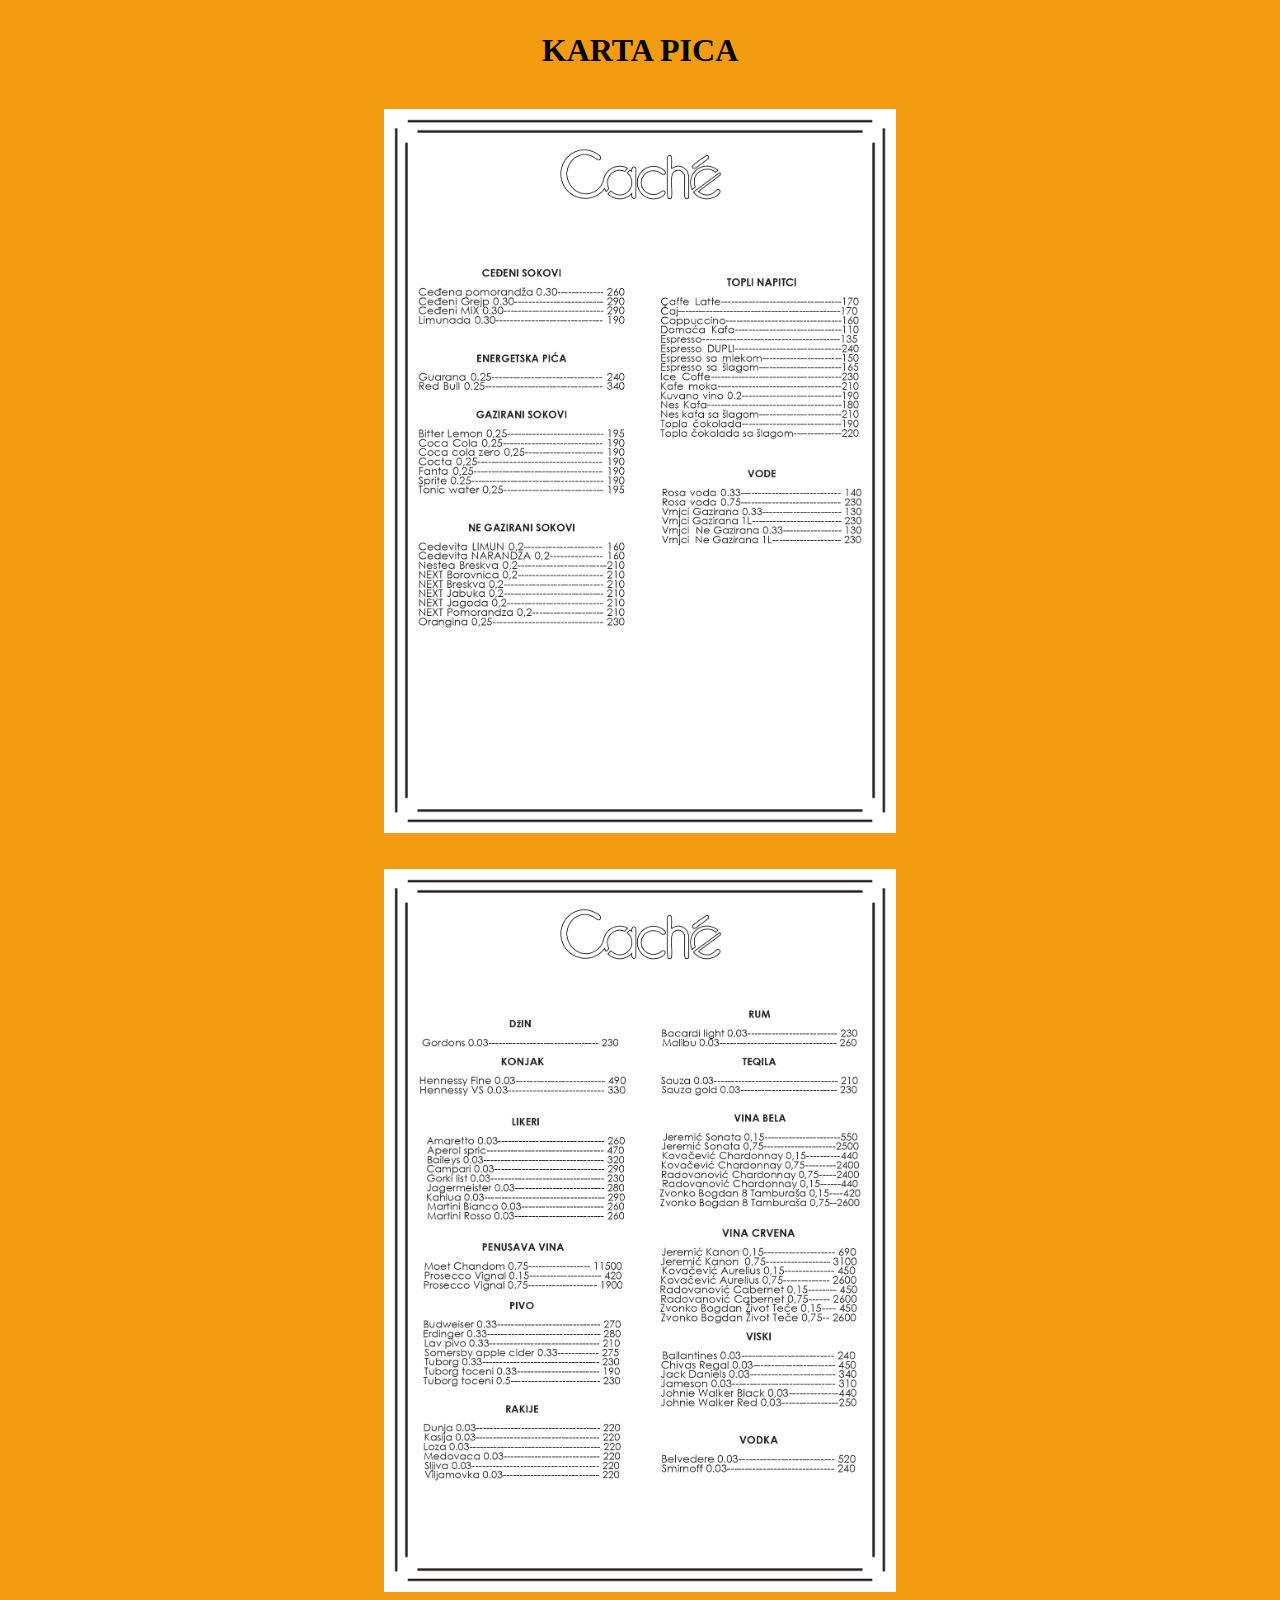
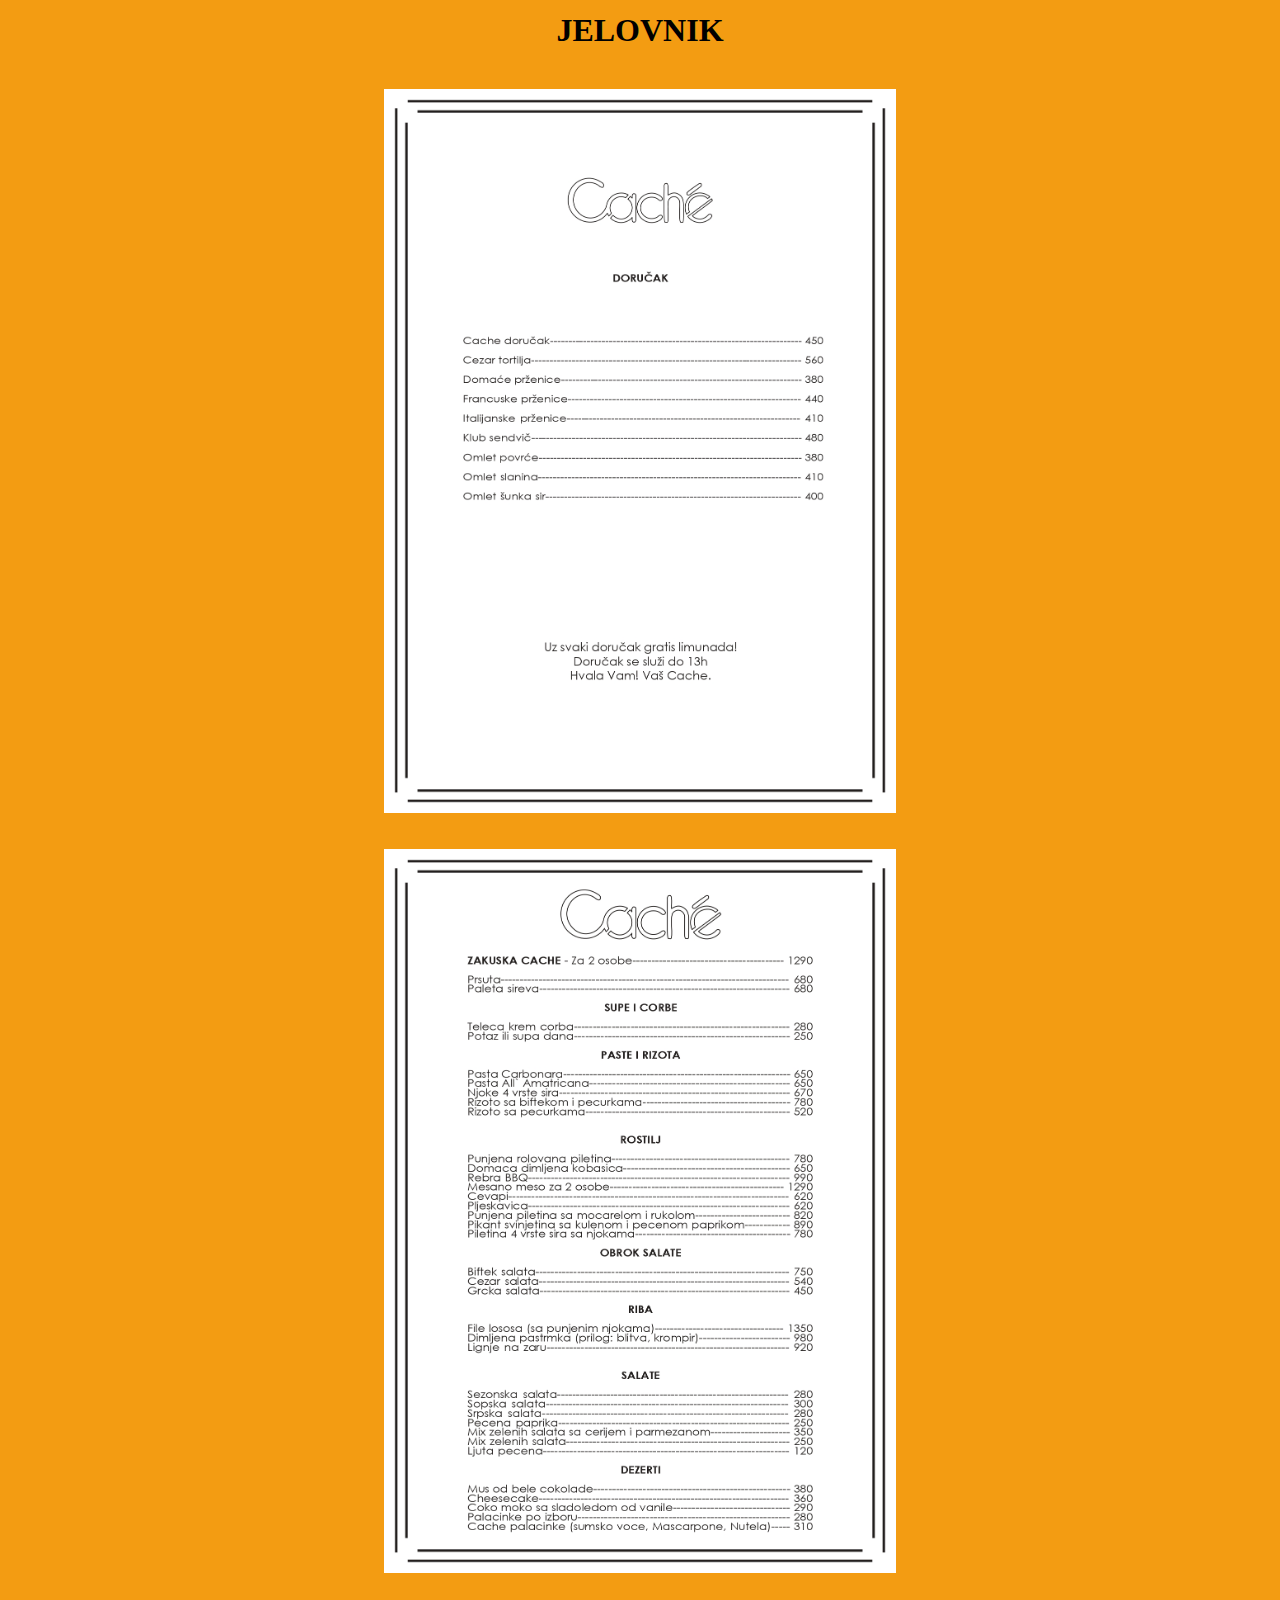
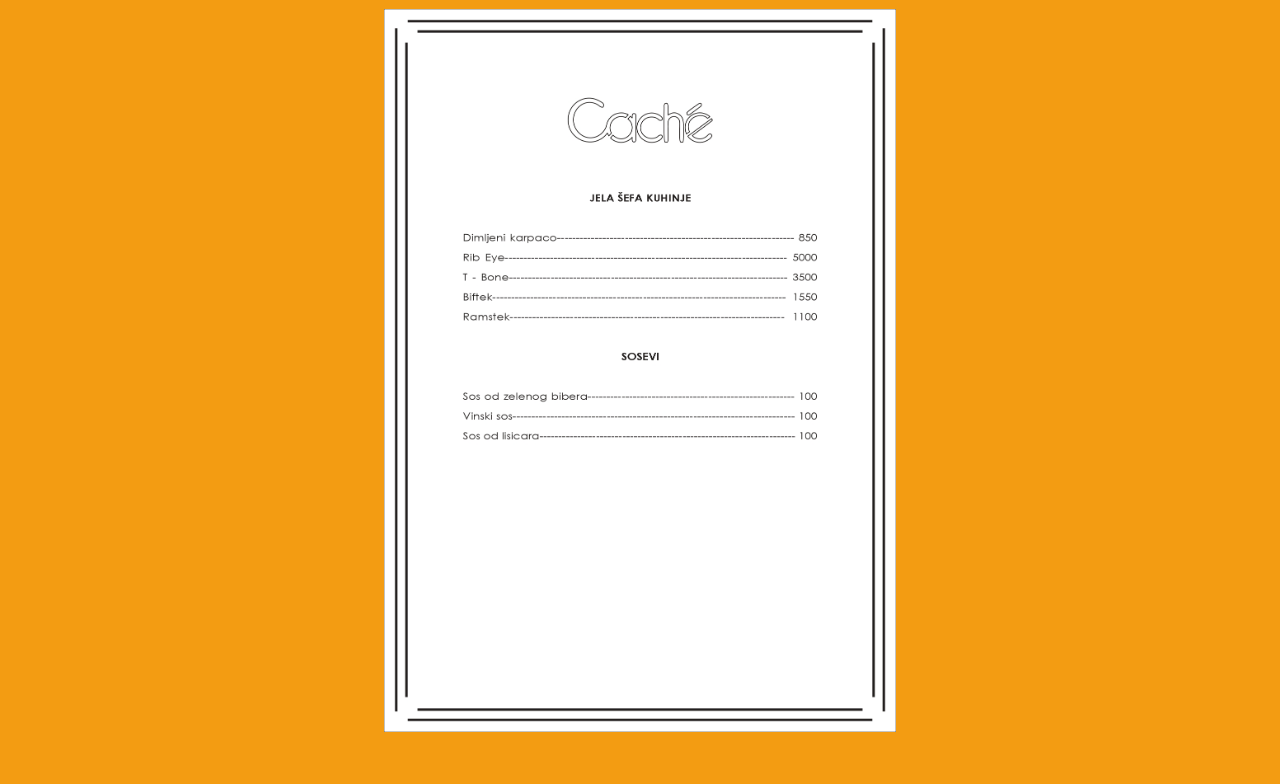
<file: index.html>
<!DOCTYPE html>
<html lang="en">
    <head>
        <meta charset="UTF-8">
        <meta name="viewport" content="width=device-width, initial-scale=1.0">
        <meta http-equiv="X-UA-Compatible" content="ie=edge">
        <title>Cache menu example</title>
        <link rel="stylesheet" href="./dist/css/lightbox.min.css">
        <link rel="stylesheet" href="./menu-page.css">
    </head>
    <body>
        <section class="split-from-middle">
            <div class="drinks-container">
                <h1 class="menu-heading">KARTA PICA</h1>
                <div class="card" id="card-1">
                    <img src="./01.jpg"/>
                </div>
                <div class="card" id="card-2">
                    <a href="./02.jpg" data-lightbox="drinks-items">
                        <img src="./02.jpg"/>
                    </a>
                </div>
                <div class="card" id="card-3">
                    <a href="./03.jpg" data-lightbox="drinks-items">
                        <img src="./03.jpg"/>
                    </a>
                </div>
            </div>

            <!-- <span class="transition-remover" id="first-remover">X</span> -->

            <div class="food-container">
                <h1 class="menu-heading">JELOVNIK</h1>
                <div class="card" id="card-11">
                    <img src="./01.jpg"/>
                </div>
                <div class="card" id="card-4">
                    <a href="./04.jpg" data-lightbox="food-items">
                        <img src="./04.jpg"/>
                    </a>
                </div>
                <div class="card" id="card-5">
                    <a href="./05.jpg" data-lightbox="food-items">
                        <img src="./05.jpg"/>
                    </a>
                </div>
                <div class="card" id="card-6">
                    <a href="./06.jpg" data-lightbox="food-items">
                        <img src="./06.jpg"/>
                    </a>
                </div>
            </div>

            <!-- <span class="transition-remover" id="second-remover">X</span> -->

        </section>

    </body>
    <script src="./dist/js/lightbox-plus-jquery.min.js"></script>
    <script src="./dist/js/lightbox.min.js"></script>
    <script src="./menu.js"></script>
</html>
</file>
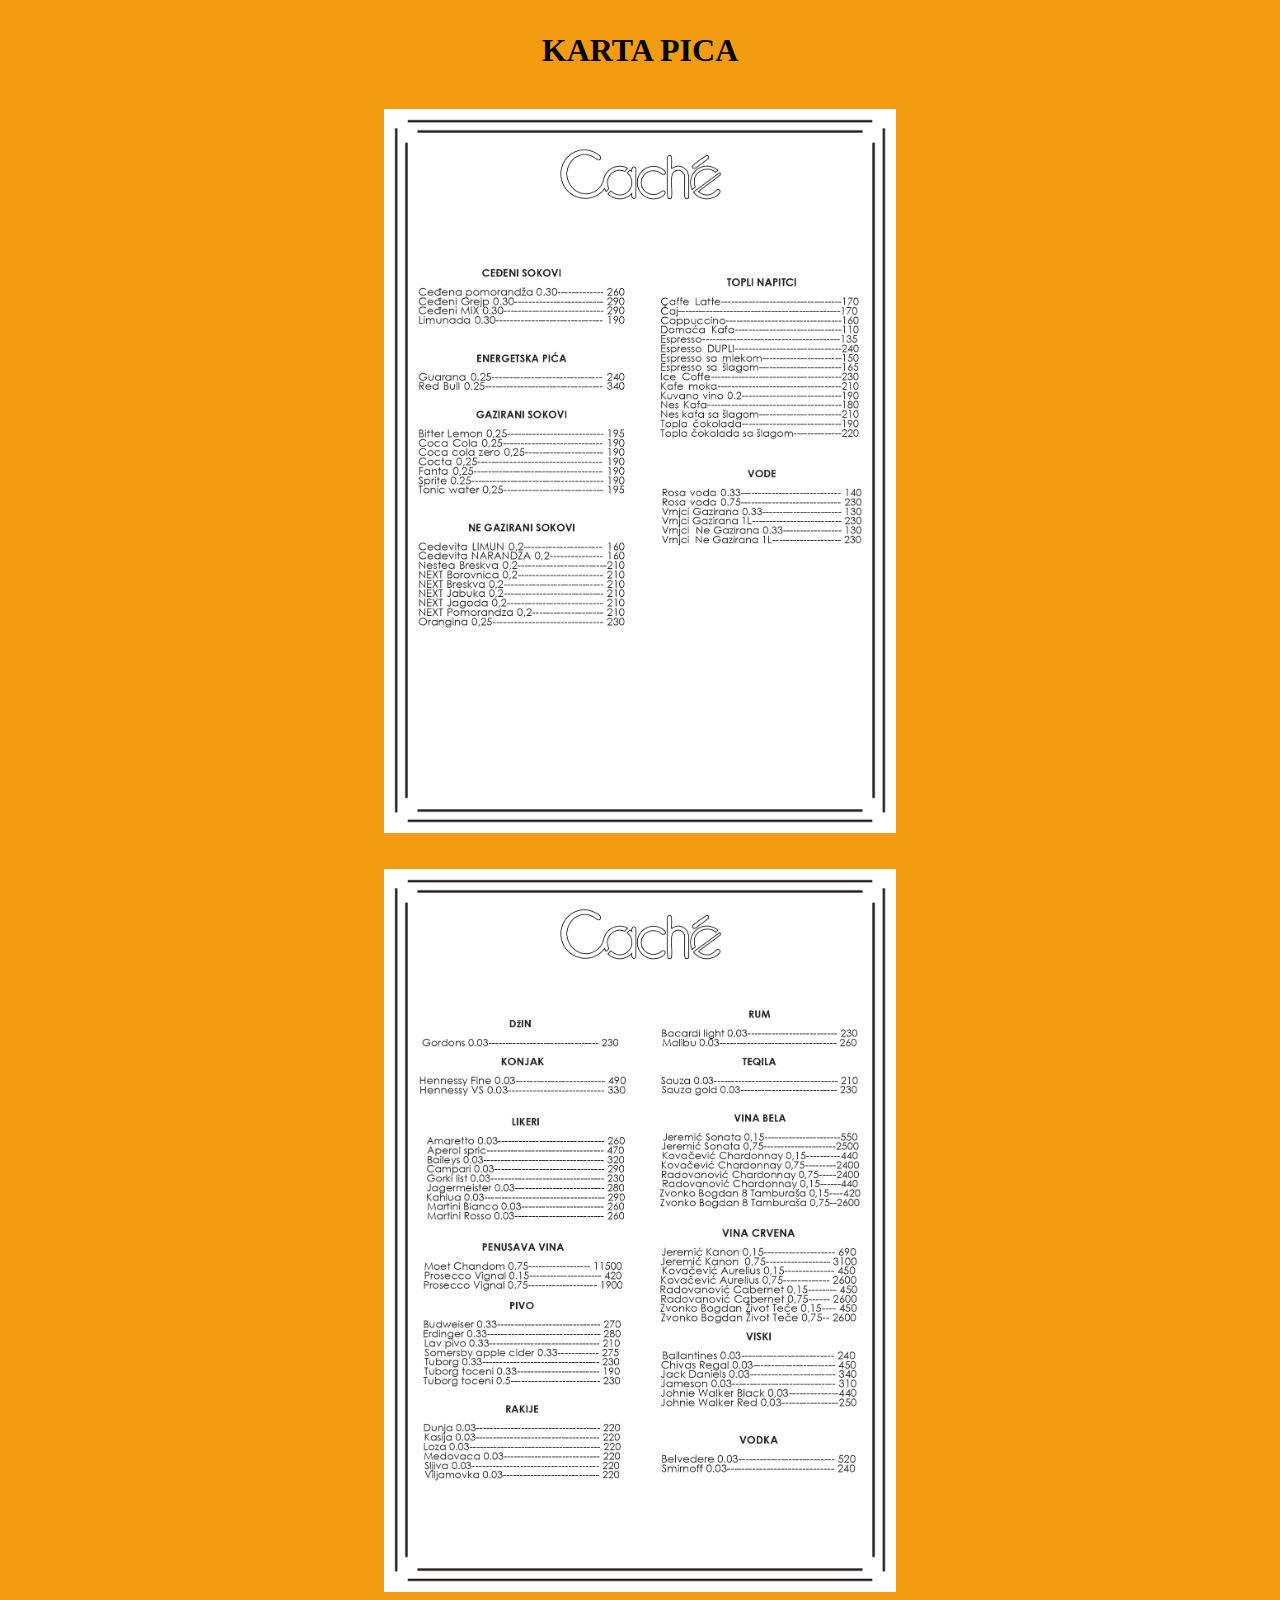
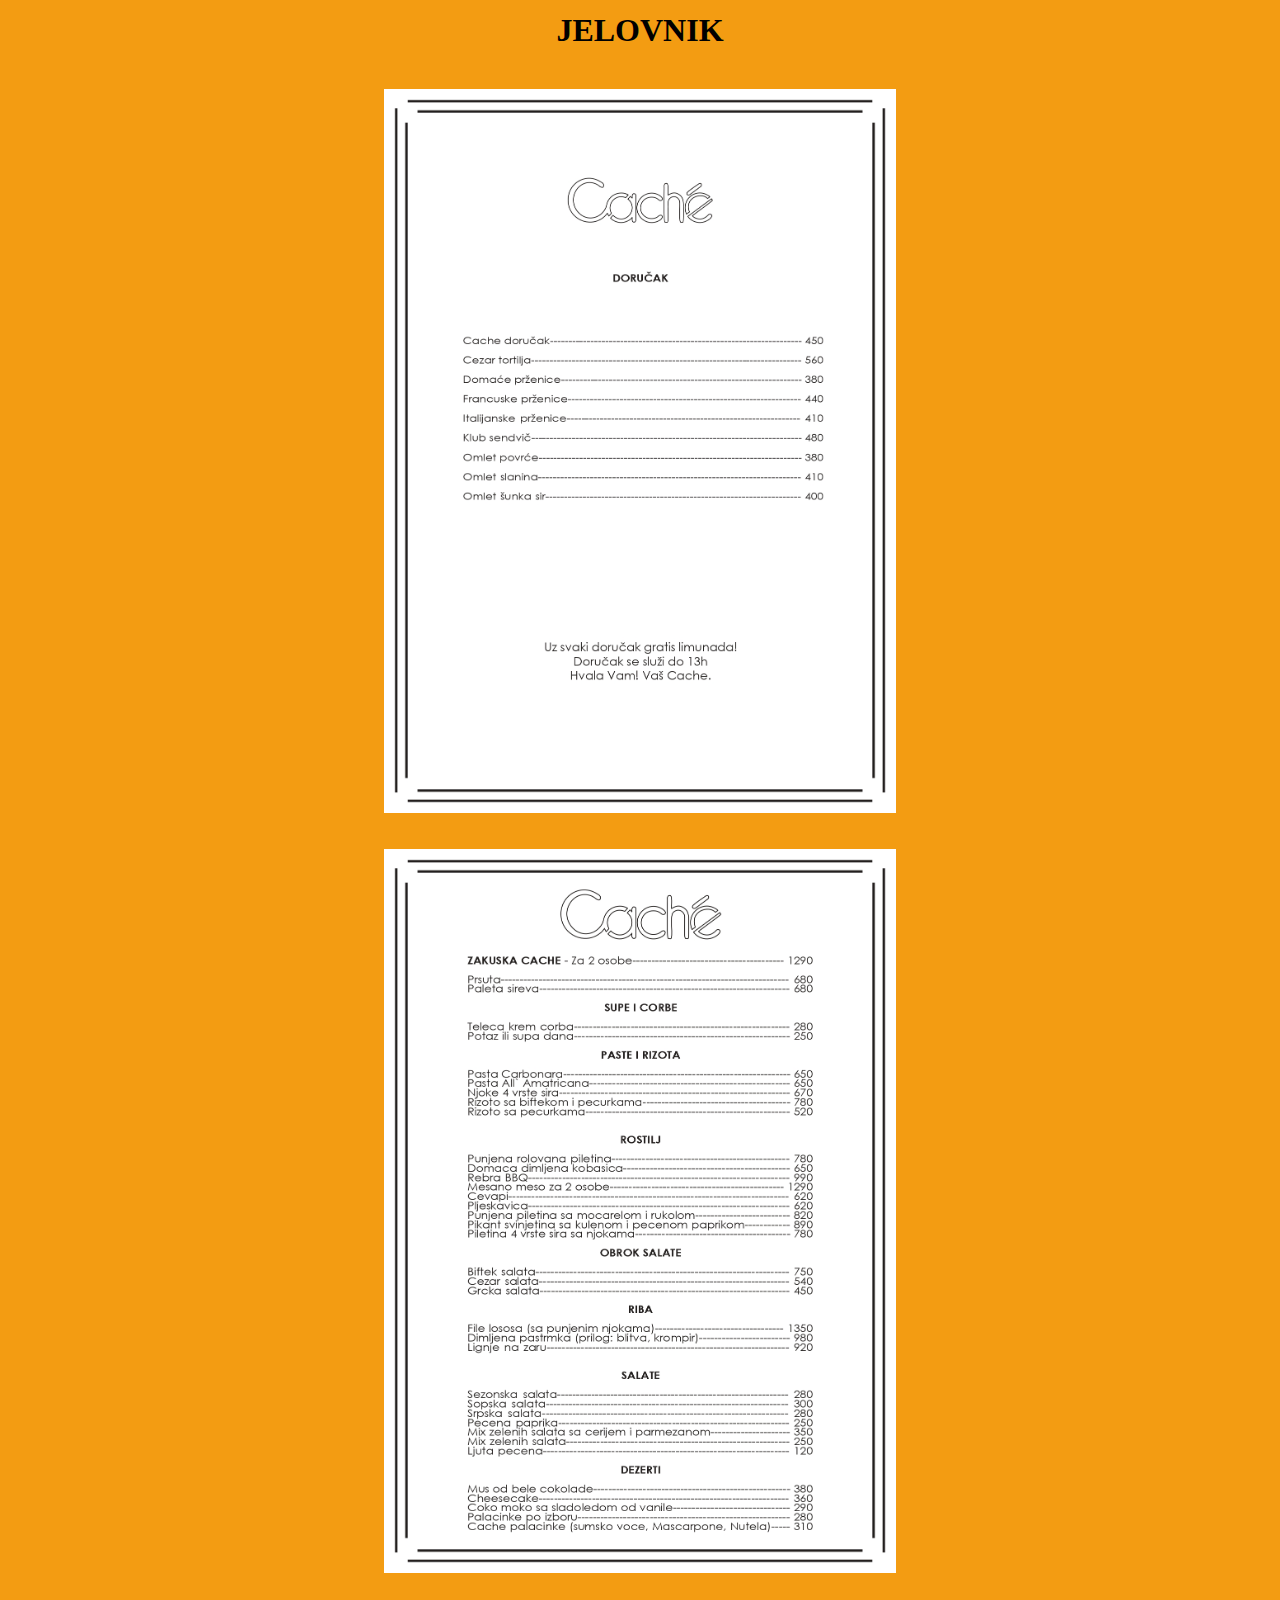
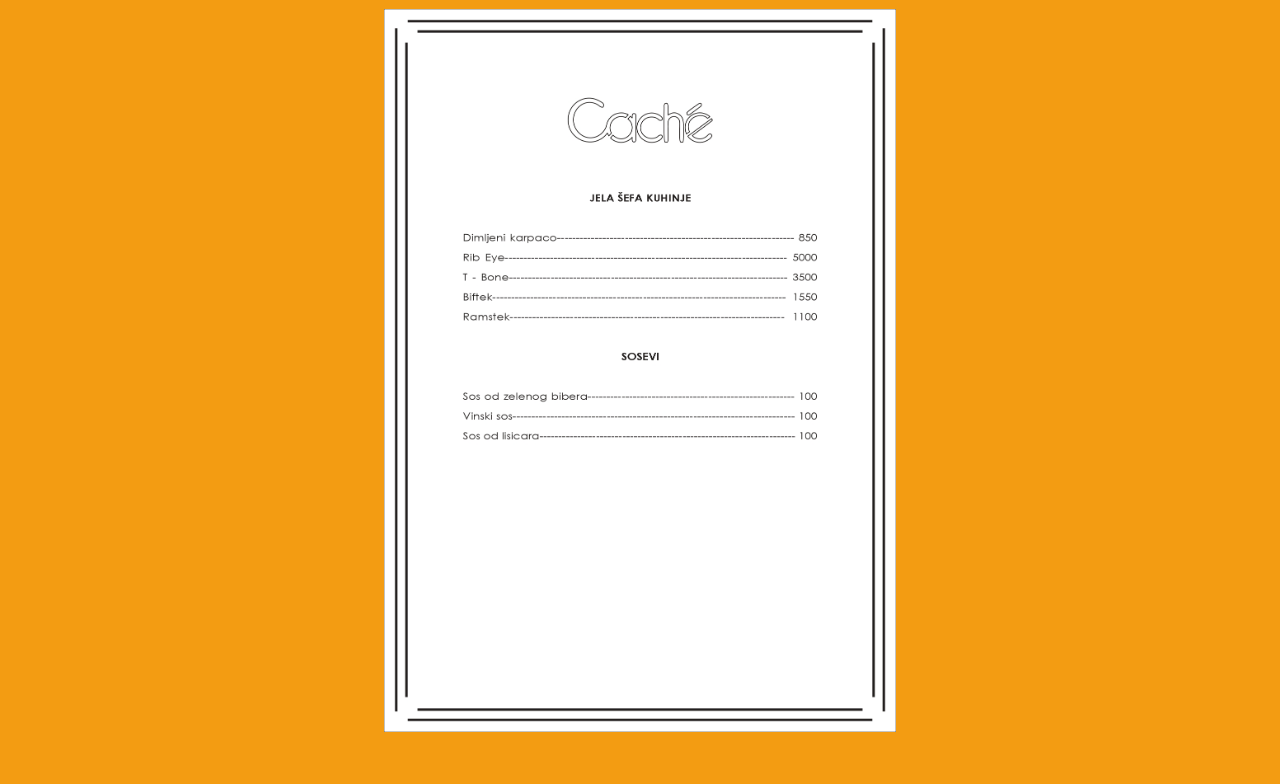
<file: menu-page.html>
<!DOCTYPE html>
<html lang="en">
    <head>
        <meta charset="UTF-8">
        <meta name="viewport" content="width=device-width, initial-scale=1.0">
        <meta http-equiv="X-UA-Compatible" content="ie=edge">
        <title>Cache menu example</title>
        <link rel="stylesheet" href="./dist/css/lightbox.min.css">
        <link rel="stylesheet" href="./menu-page.css">
    </head>
    <body>
        <section class="split-from-middle">
            <div class="drinks-container">
                <h1 class="menu-heading">KARTA PICA</h1>
                <div class="card" id="card-1">
                    <img src="./01.jpg"/>
                </div>
                <div class="card" id="card-2">
                    <a href="./02.jpg" data-lightbox="drinks-items">
                        <img src="./02.jpg"/>
                    </a>
                </div>
                <div class="card" id="card-3">
                    <a href="./03.jpg" data-lightbox="drinks-items">
                        <img src="./03.jpg"/>
                    </a>
                </div>
            </div>

            <!-- <span class="transition-remover" id="first-remover">X</span> -->

            <div class="food-container">
                <h1 class="menu-heading">JELOVNIK</h1>
                <div class="card" id="card-11">
                    <img src="./01.jpg"/>
                </div>
                <div class="card" id="card-4">
                    <a href="./04.jpg" data-lightbox="food-items">
                        <img src="./04.jpg"/>
                    </a>
                </div>
                <div class="card" id="card-5">
                    <a href="./05.jpg" data-lightbox="food-items">
                        <img src="./05.jpg"/>
                    </a>
                </div>
                <div class="card" id="card-6">
                    <a href="./06.jpg" data-lightbox="food-items">
                        <img src="./06.jpg"/>
                    </a>
                </div>
            </div>

            <!-- <span class="transition-remover" id="second-remover">X</span> -->

        </section>

    </body>
    <script src="./dist/js/lightbox-plus-jquery.min.js"></script>
    <script src="./dist/js/lightbox.min.js"></script>
    <script src="./menu.js"></script>
</html>
</file>
<file: menu-page.css>
*,
*:before,
*:after {
  padding: 0;
  margin: 0;
  box-sizing: border-box;
}

body {
  background-color: #f39c12;
}

.split-from-middle {
  max-width: 80%;
  margin: 32px auto;
  text-align: center;
}

.menu-heading {
  text-align: center;
  margin-bottom: 24px;
}

.card img {
  max-width: 50%;
  margin: 16px auto;
}

#card-1,
#card-11 {
  display: none;
}

@media screen and (min-width: 1281px) {
  .food-container,
  .drinks-container {
    width: 660px;
    height: 280px;
    position: relative;
    margin: 0 auto;
    padding: 20px;
    cursor: pointer;
  }

  .food-container {
    margin-top: 64px;
  }

  .card {
    background: #fff;
    overflow: hidden;
    height: 250px;
    width: 250px;
    border-radius: 10px;
    position: absolute;
    left: 220px;
    box-shadow: 1px 2px 2px 0 #aaa;
    -webkit-transition: all 0.4s cubic-bezier(0.63, 0.15, 0.03, 1.12);
    transition: all 0.4s cubic-bezier(0.63, 0.15, 0.03, 1.12);
  }

  .card img {
    max-width: 100%;
    margin: 0;
  }

  #card-1,
  #card-11 {
    z-index: 10;
    -webkit-transform: rotateZ(-2deg);
    transform: rotateZ(-2deg);
    display: block;
  }

  #card-2,
  #card-4 {
    z-index: 9;
    -webkit-transform: rotateZ(-7deg);
    transform: rotateZ(-7deg);
    -webkit-transition-delay: 0.05s;
    transition-delay: 0.05s;
  }

  #card-3,
  #card-5 {
    z-index: 8;
    -webkit-transform: rotateZ(5deg);
    transform: rotateZ(5deg);
    -webkit-transition-delay: 0.1s;
    transition-delay: 0.1s;
  }

  #card-6 {
    z-index: 7;
    -webkit-transform: rotateZ(7deg);
    transform: rotateZ(7deg);
    -webkit-transition-delay: 0.1s;
    transition-delay: 0.1s;
  }

  #card-2,
  #card-3,
  #card-4,
  #card-5,
  #card-6 {
    transition: 0.7s;
  }

  #card-2:hover,
  #card-3:hover,
  #card-4:hover,
  #card-5:hover,
  #card-6:hover {
    transform: scale(1.1) !important;
  }

  .food-container.transition .card#card-11 {
    left: -160px;
  }
  .drinks-container.transition .card#card-1 {
    left: -50px;
  }

  .food-container.transition .card#card-4 {
    left: 110px;
  }
  .drinks-container.transition .card#card-2 {
    left: 220px;
  }

  .food-container.transition .card#card-5 {
    left: 380px;
  }
  .drinks-container.transition .card#card-3 {
    left: 490px;
  }

  .food-container.transition .card#card-6 {
    left: 650px;
  }

  .reset-transform {
    -webkit-transform: rotateZ(0deg) !important;
    transform: rotateZ(0deg) !important;
  }
}
</file>
